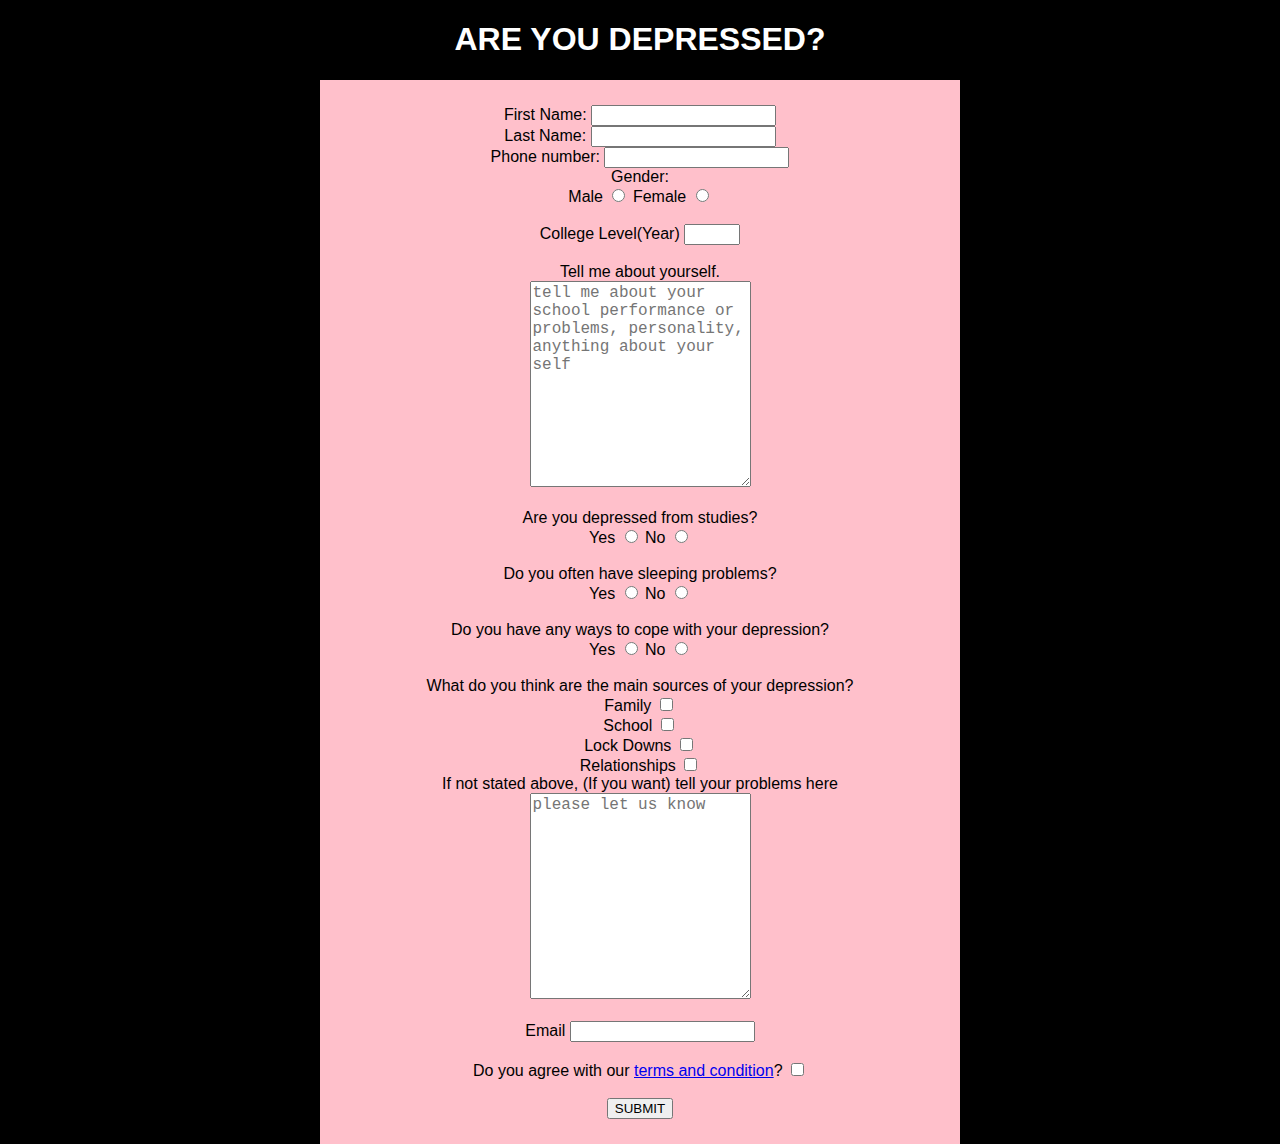
<file: index.html>
<!DOCTYPE html>
<html lang="en">
<head>
    <meta charset="UTF-8">
    <meta http-equiv="X-UA-Compatible" content="IE=edge">
    <title>Are you depressed?</title>
    <link href="./assets/main.css" rel="stylesheet" type="text/css">
    <h1>ARE YOU DEPRESSED?</h1>
</head>
<body>
<form action="results.html" method="GET">

    <div>
        <label> First Name:
            <input type="text" name="FirstName" id="name" required>
        </label>
    </div>
    <div>
        <label> Last Name: 
            <input type="text" name="LastName" id="name" required>
        </label>
    </div>
    <div>
        <label>
            Phone number:
            <input type="tel" name="Phone Number" id="phone">
        </label>
    </div>
    <div>
        Gender:
        <div>
                <label for="male">Male</label>
                    <input type="radio" name="Gender" id="male" value="Male">
                <label for="female">Female</label>
                    <input type="radio" name="Gender" id="female" value="Female">
        </div>
    </div>
    <br>
    <div>
        <label for="age">College Level(Year)</label>
        <input type="number" name="College level" id="age" min="1" max="12" step="1" required>
        
    </div>
    <br>
    <div>
        <label>Tell me about yourself.
            <br>
            <textarea id="info" name="info" placeholder="tell me about your school performance or problems, personality, anything about your self"></textarea>

        </label>
    </div>

    <br>
    <div>
        Are you depressed from studies?
        <br>
                <label>
                    Yes
                    <input type="radio" name="Studies" id="Dyes" value="Yes">
                    No
                    <input type="radio" name="Studies" id="fDno" value="No">
                </label>
    </div>

    <br>
    <div>
        Do you often have sleeping problems?
        <br>
                <label>
                    Yes
                    <input type="radio" name="Sleeping Problem" id="Syes" value="Yes">
                    No
                    <input type="radio" name="Sleeping Problem" id="Sno" value="No">
                </label>
    </div>
    <br>
    <div>
        Do you have any ways to cope with your depression?
        <br>
                <label>
                    Yes
                    <input type="radio" name="Coping" id="Cyes" value="Yes">
                    No
                    <input type="radio" name="Coping" id="Dno" value="No">
                </label>
    </div>
    <br>
    <div>
        What do you think are the main sources of your depression?
        <div>
          <label for="family">Family</label>
          <input type="checkbox" name="Family" id="family">
        </div>
        <div>
          <label for="school">School</label>
          <input type="checkbox" name="School" id="school">
        </div>
        <div>
            <label for="lockdown">Lock Downs</label>
            <input type="checkbox" name="Lock Down" id="lock">
        </div>
        <div>
            <label for="relationship">Relationships</label>
            <input type="checkbox" name="Relationship" id="relationship">
        </div>
        <label>If not stated above, (If you want) tell your problems here
            <br>
            <textarea id="info" name="problem" placeholder="please let us know"></textarea>

        </label>
    <div>
    <br>
    <div>
        <label>
            Email
            <input type="email" name="email" id="email" required>
        </label>
    </div>
    <br>
    <div>
        <label> Do you agree with our <a href="/assets/terms.html" target="_blank">terms and condition</a>?
            <input type="checkbox" name="agreed" id="agreed" required>
            
        </label>
    </div>





    <br>
    <input type="hidden" name="Nice!" value="You can do it!">
    <button type="submit" class="press">SUBMIT</button>

</form>

</body>
</html>
</file>
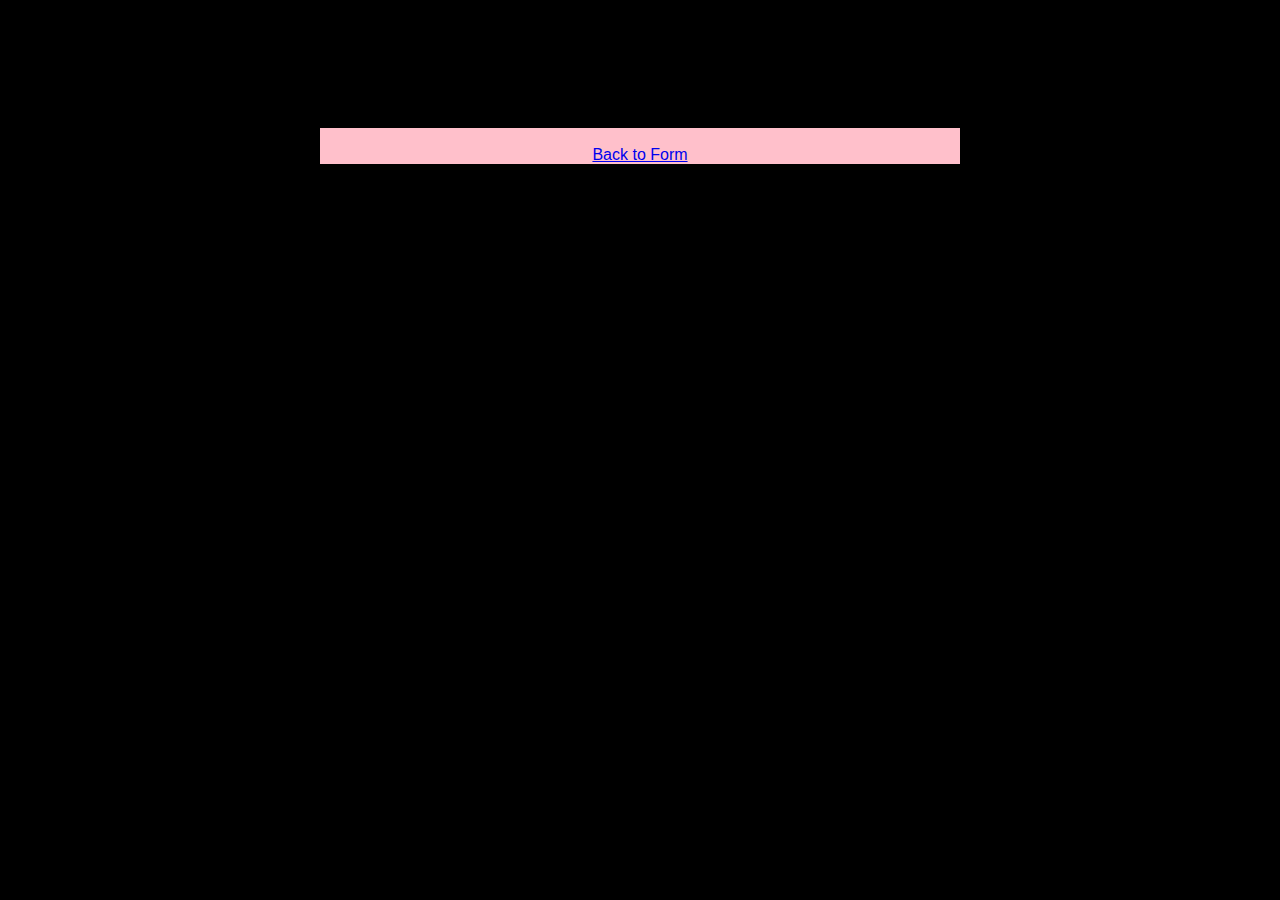
<file: results.html>
<!DOCTYPE html>
<html lang="en">
<head>
    <meta charset="UTF-8">
    <meta http-equiv="X-UA-Compatible" content="IE=edge">
    <link href="./assets/main.css" rel="stylesheet" type="text/css">
    <title>Results</title>
</head>
<body>

<container id="result">
    <div class="list">
        <div id="results"></div>
        <div id="greet"></div>
        <br>
        <a href="/">Back to Form</a>
    </div>
    <a href="./assets/roll.html" class="rick">NGGYU</a>
</container>




<script src='./assets/script.js'></script>
</body>
</html>
</file>
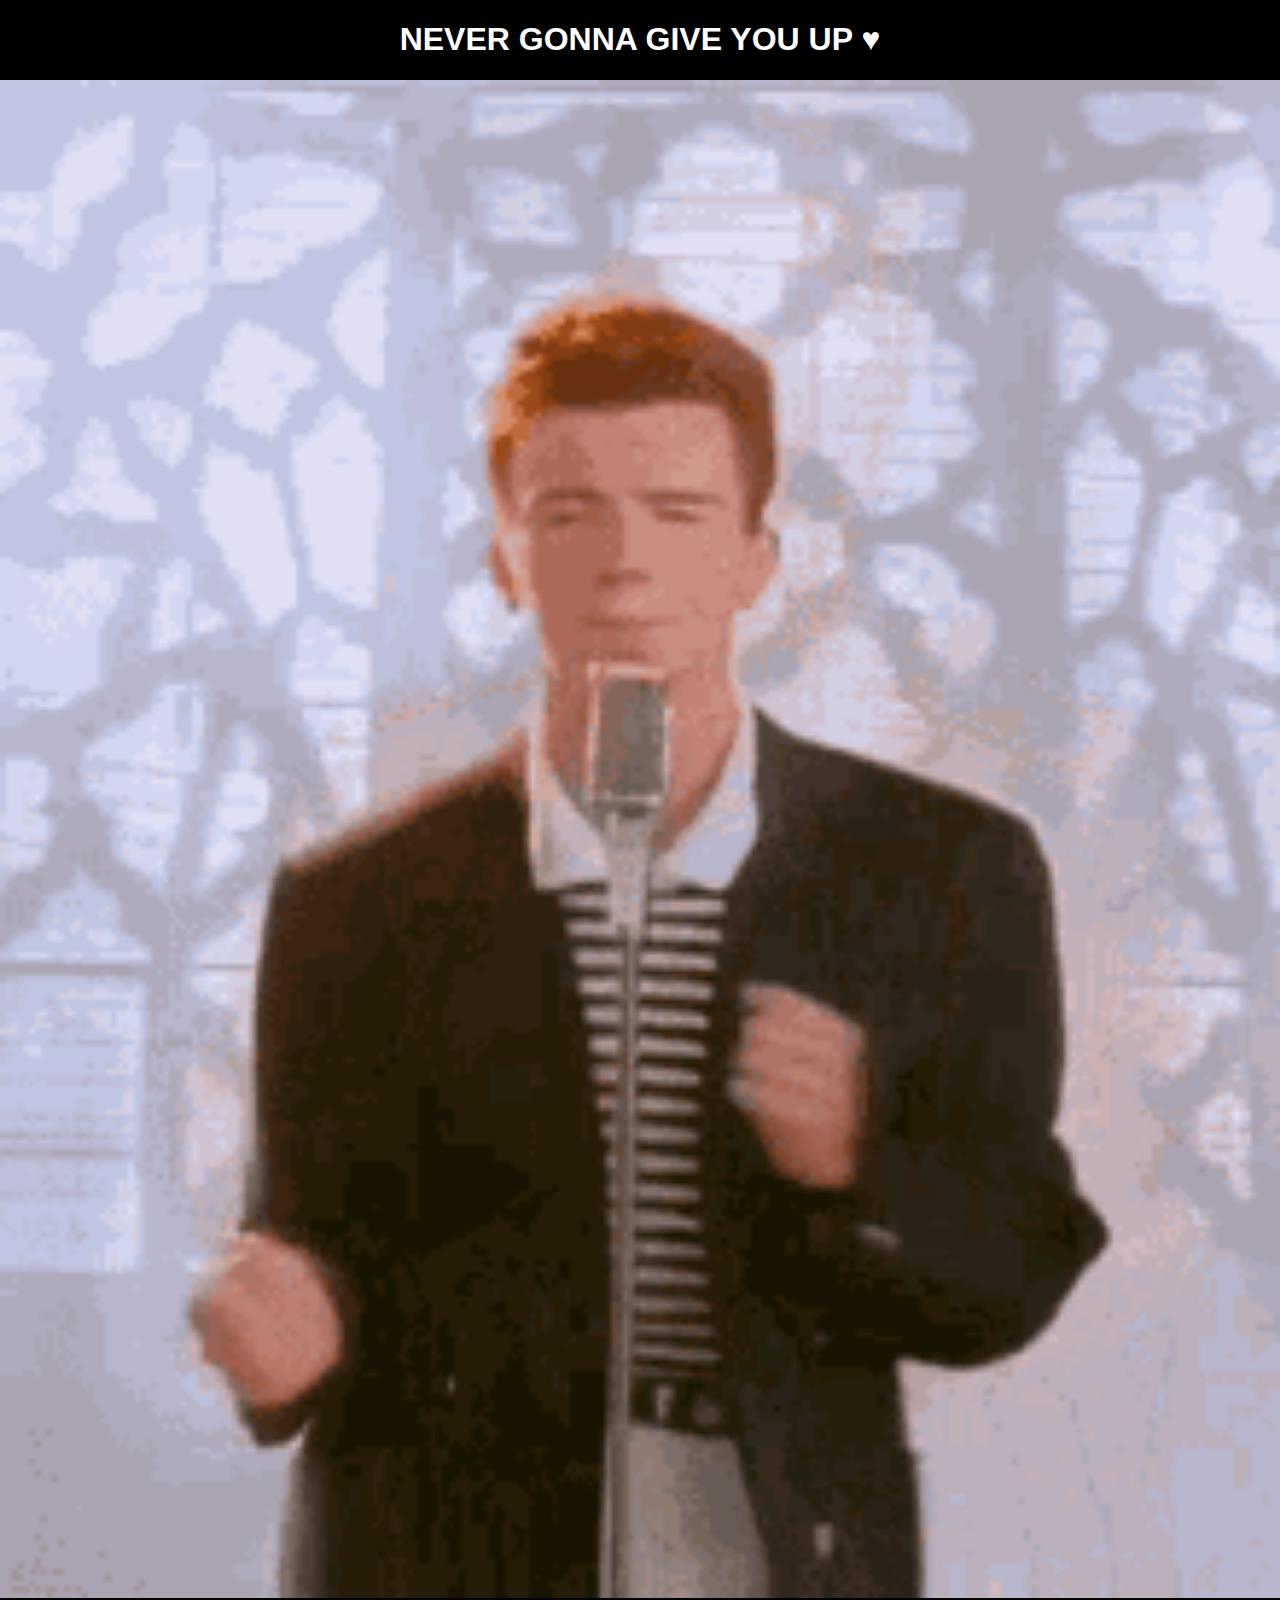
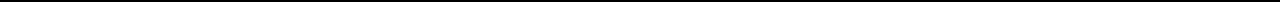
<file: assets/roll.html>
<!DOCTYPE html>
<html lang="en">
<head>
    <meta charset="UTF-8">
    <meta http-equiv="X-UA-Compatible" content="IE=edge">
    <meta name="viewport" content="width=device-width, initial-scale=1.0">
    <link href="main.css" rel="stylesheet" type="text/css">
    <title>uwu</title>
</head>
<body>
    <h1>NEVER GONNA GIVE YOU UP ♥</h1>
    <img src='rick.gif' id='selector'/>
    
</body>
</html>
</file>
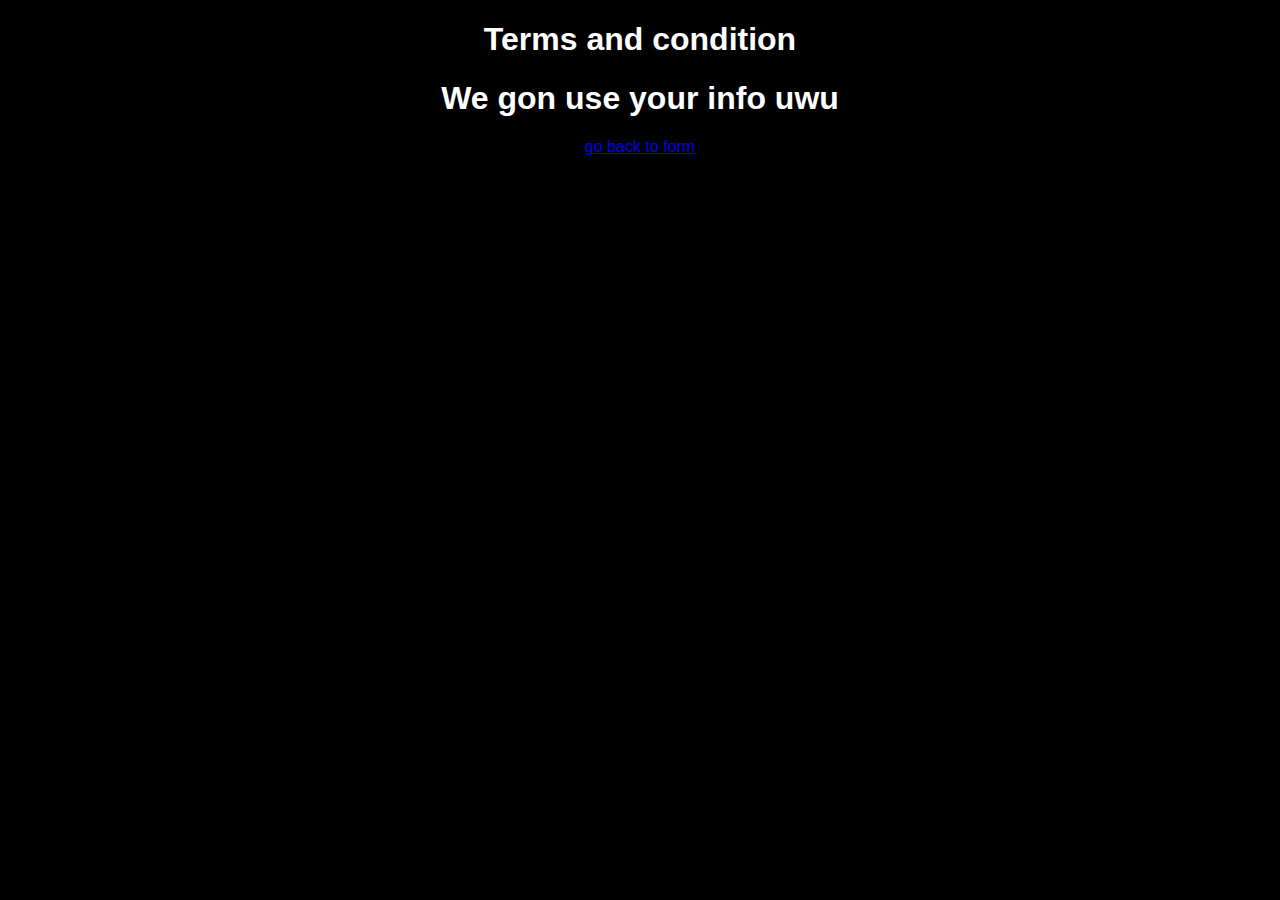
<file: assets/terms.html>
<!DOCTYPE html>
<html lang="en">
<head>
    <meta charset="UTF-8">
    <meta http-equiv="X-UA-Compatible" content="IE=edge">
    <meta name="viewport" content="width=device-width, initial-scale=1.0">
    <link href="main.css" rel="stylesheet" type="text/css">
    <title>Terms and condition</title>
</head>
<body>
    <container class="terms">
    <div>
    <h1>Terms and condition</h1>
    <h1>We gon use your info uwu</h1>
    <a href="/index.html">go back to form</a>
    </div>
    </container>

</body>
</html>
</file>
<file: assets/main.css>
/*index*/
h1 {
  text-align: center;
}

body {
  width:100%;
  padding: 0;
  margin: auto;
  font-family: Arial, Helvetica, sans-serif;
  background-color: black;
  color: white;
}

form
{
  text-align: center;
  background-color: pink;
  color:black;
  width: 50%;
  margin: auto;
  padding-top: 25px;
  padding-bottom: 25px;
}

textarea{
  height: 200px;
  font-size: large;
  }

/*for results.html*/
.list{
  text-align: center;
  background-color: pink;
  margin: auto;
  margin-top: 10%;
  margin-bottom: 10%;
  padding: auto;
  width: 50%;
  color:black;
}
.rick{
  color:black;
}

.terms{
  text-align: center;
}






/*ROLL*/
.brick{
  background-image: url(/assets/rick.gif);
  background-size: auto;
  text-align: center;
}
#selector {
  width:100%;
  height:100%;
}
</file>
